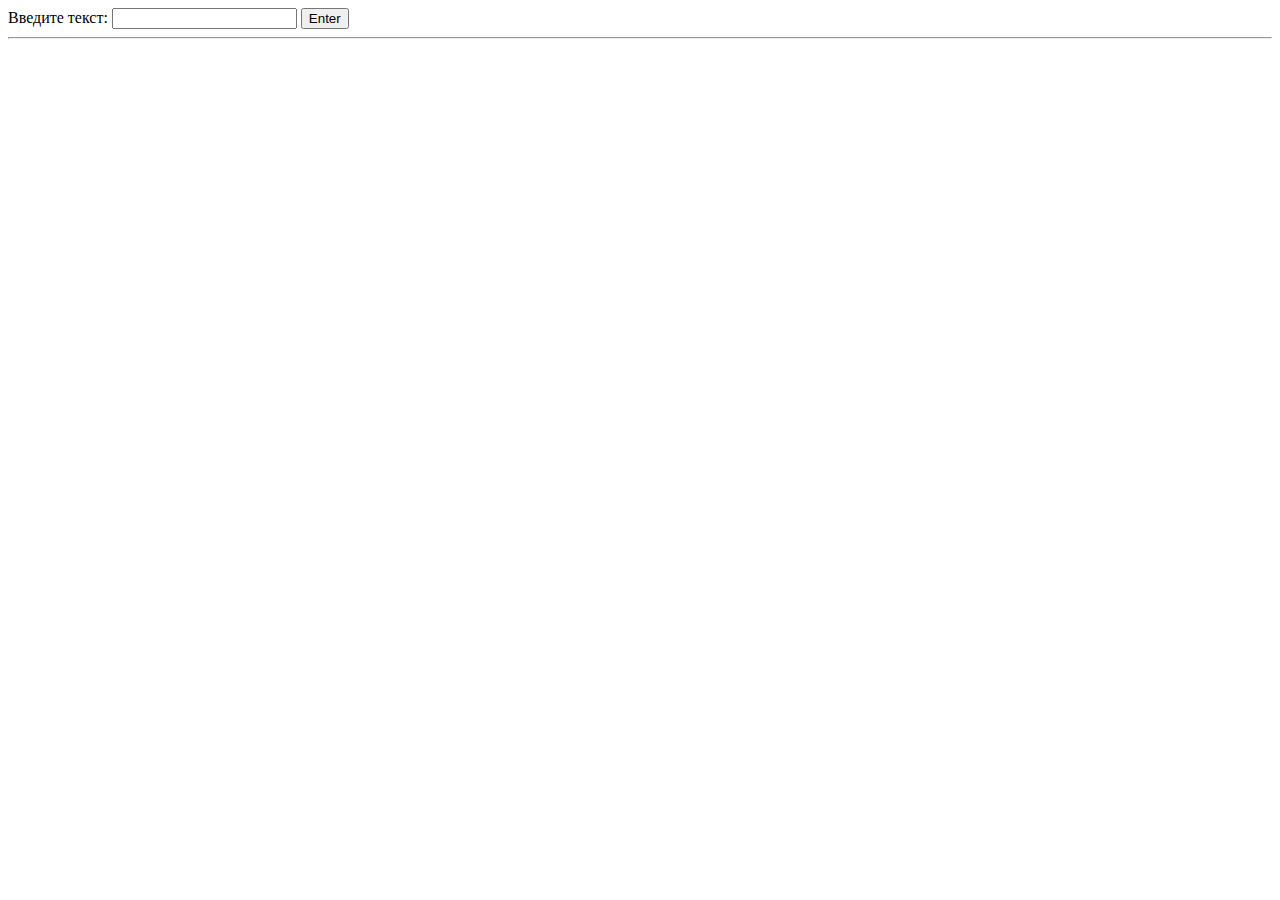
<file: Практика 10/3/index.html>
<!DOCTYPE html>
<html lang="en">
<head>
    <meta charset="UTF-8">
    <meta http-equiv="X-UA-Compatible" content="IE=edge">
    <meta name="viewport" content="width=device-width, initial-scale=1.0">
    <title>3</title>
</head>
<body>
    
    Введите текст: <input id="first_name">
    <button id="say">Enter</button>
    
    <hr>
    <div id="result"></div>
    
    <script src="js.js"></script>
</body>
</html>
</file>
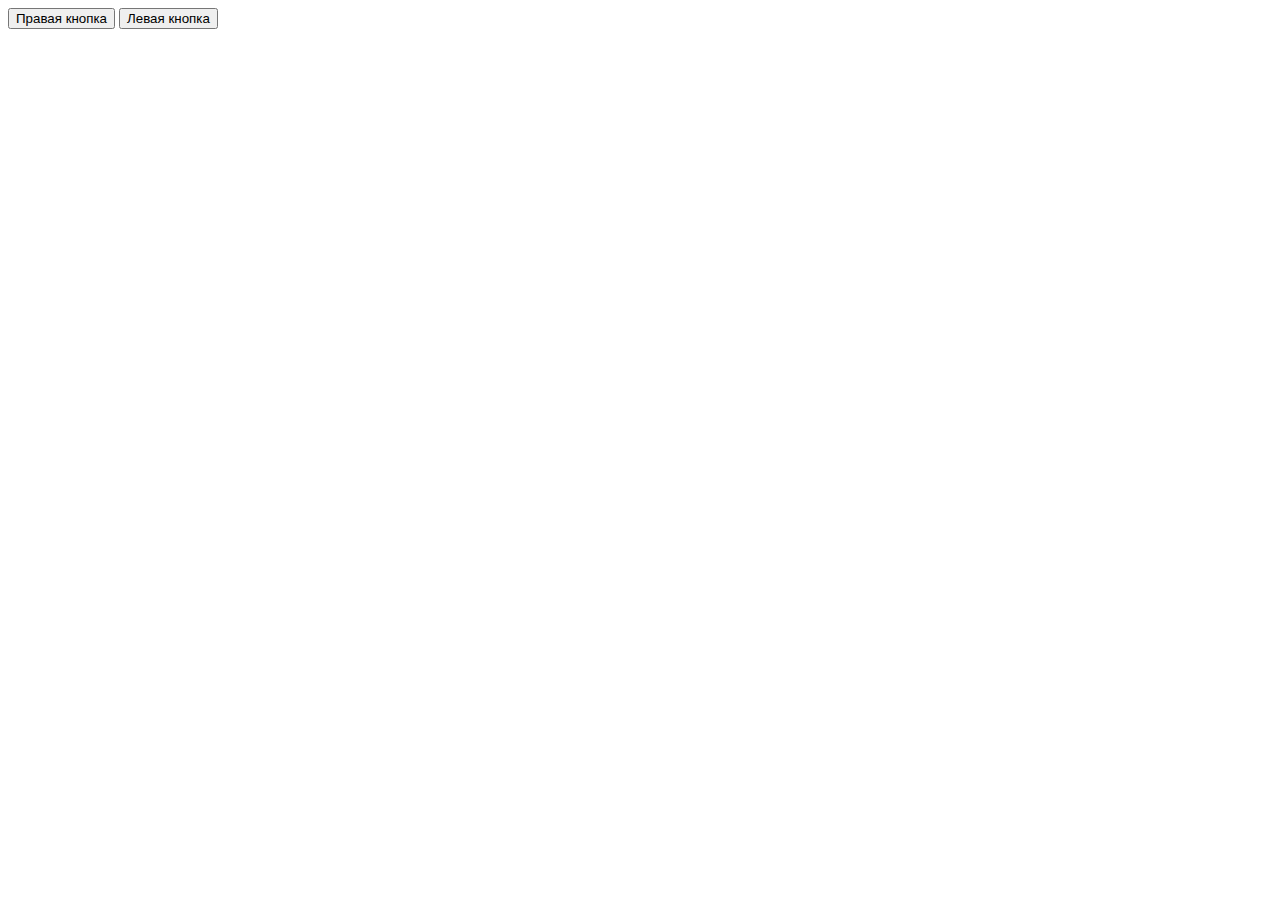
<file: Практика 10/4/index.html>
<!DOCTYPE html>
<html lang="en">
<head>
    <meta charset="UTF-8">
    <meta http-equiv="X-UA-Compatible" content="IE=edge">
    <meta name="viewport" content="width=device-width, initial-scale=1.0">
    <title>4</title>
</head>
<body>
    
    <input type="button" onclick="showContent()" value="Правая кнопка">
    <input type="button" onclick="showContent2()" value="Левая кнопка">

    <script src="js.js"></script>
</body>
</html>
</file>
